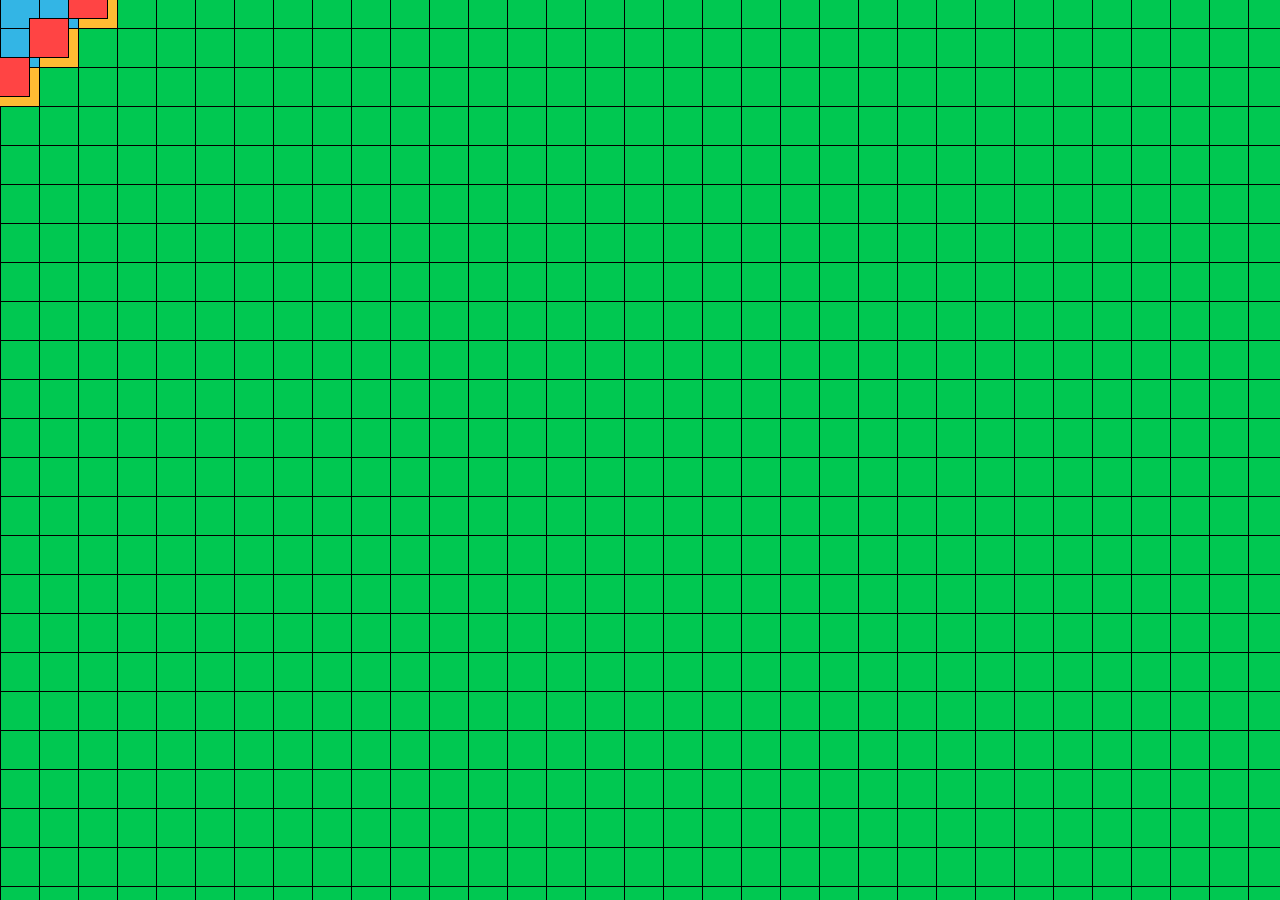
<file: index.html>
<!DOCTYPE html>
<html>
  <head>
    <title>Template S</title>
    <meta name="viewport" content="width=device-width, initial-scale=1.0">
    <link rel="stylesheet" href="style.css">
    <style>
      .mainbody{height:100vh;overflow: hidden;background:#ffbb33;}
    </style>
  </head>
  <body>
    <div class="mainbody bor rel flex jcc aic">
      <div class="blockroom bor rel"></div>
    </div>
    <script src="script.js"></script>
  </body>
</html>
</file>
<file: style.css>
@import url('https://fonts.googleapis.com/css2?family=Comfortaa:wght@300;400;500;600&family=Grape+Nuts&family=Indie+Flower&family=M+PLUS+Rounded+1c:wght@100;300;400;500&family=Montserrat:ital,wght@0,100;0,200;0,300;0,400;0,500;1,100;1,200;1,300;1,400;1,500&family=Rajdhani:wght@300;400;500&family=Raleway:ital,wght@0,100;0,200;0,300;0,400;0,500;1,100;1,200;1,300;1,400;1,500&family=Roboto+Flex:opsz,wght@8..144,100;8..144,200;8..144,300;8..144,400&display=swap');
/* 
font-family: 'Comfortaa', cursive;
font-family: 'Grape Nuts', cursive;
font-family: 'Indie Flower', cursive;
font-family: 'M PLUS Rounded 1c', sans-serif;
font-family: 'Montserrat', sans-serif;
font-family: 'Rajdhani', sans-serif;
font-family: 'Raleway', sans-serif;
font-family: 'Roboto Flex', sans-serif; 
*/
* {box-sizing: border-box;margin: 0;padding: 0;font-family: 'Rubik', sans-serif;}
*:focus {outline: none;}
::-webkit-scrollbar {width: 10px;}
::-webkit-scrollbar-track{box-shadow: inset 0 0 5px grey;border-radius: 10px;}
::-webkit-scrollbar-thumb{background:rgba(170,170,170,.2);border-radius:10px;transition: 0.3s;}
::-webkit-scrollbar-thumb:hover {background: rgba(170,170,170,.5);cursor:pointer;}
.mainbody {height: 5000px;width: 100%;}
.borx {border: 1px solid #000;}
.borx1 {border: 1px solid #333;}
.borx2 {border: 1px solid #666;}
.borx3 {border: 1px solid #999;}
.borx4 {border: 1px solid #ccc;}
.borr {border: 1px solid #f00;}
.borg {border: 1px solid #0f0;}
.borb {border: 1px solid #00f;}
.bory {border: 1px solid #ff0}
.borp {border: 1px solid #f0f;}
.borc {border: 1px solid #0ff;}
.borw {border: 1px solid #fff;}
.col1 {color:#e85a50;}
.col2 {color:#e88174;}
.col3 {color:#8e8d89;}
.col4 {color:#d8c3a4;}
.col5 {color:#eae8dc;}
.abs {
  position: absolute;
}
.hw100 {
  height: 100%;
  width: 100%;
}
.w100 {
  width: 100%;
}
.h100 {
  height: 100%;
}
.rel {
  position: relative;
}
.inr {
  height: 100%;
  width: 100%;
  position: relative;
}
.inrr {
  border: 1px solid #f00;
  height: 100%;
  width: 100%;
  position: relative;
}
.flex {
  display: flex;
}
.jcc {
  justify-content: center;
}
.jcfs{
  justify-content: flex-start;
}
.jcfe{
  justify-content: flex-end;
}
.jcsb {
  justify-content: space-between;
}
.jcsa {
  justify-content: space-around;
}
.jcse {
  justify-content: space-evenly;
}
.aic {
  align-items: center;
}
.aifs {
  align-items: flex-start;
}
.aife {
  align-items: flex-end;
}
.fdc {
  flex-direction: column;
}
.none {
  display: none;
}
.opa0 {
  opacity: 0;
}
.txt0{
  color:#000;
  text-decoration: none;
}
.txt{
  text-decoration: none;
  color:#000;
}
:root {
  --ff1: 'Comfortaa', cursive;
  --ff2: 'Grape Nuts', cursive;
  --ff3: 'Indie Flower', cursive;
  --ff4: 'M PLUS Rounded 1c', sans-serif;
  --ff5: 'Montserrat', sans-serif;
  --ff6: 'Rajdhani', sans-serif;
  --ff7: 'Raleway', sans-serif;
  --ff8: 'Roboto Flex', sans-serif; 
  --borx: 1px solid #000;
  --borx1: 1px solid #333;
  --borx2: 1px solid #666;
  --borx3: 1px solid #999;
  --borx4: 1px solid #ccc;
  --borr: 1px solid #f00;
  --borg: 1px solid #0f0;
  --borb: 1px solid #00f;
  --bory: 1px solid #ff0;
  --borp: 1px solid #f0f;
  --borc: 1px solid #0ff;
  --borw: 1px solid #fff;
  
  --col1: #e85a50;
  --col2: #e88174;
  --col3: #8e8d89;
  --col4: #d8c3a4;
  --col5: #eae8dc;
}
@media only screen and (max-width: 600px) {}
@media only screen and (max-width: 768px) {}
@media only screen and (max-width: 992px) {}
@media only screen and (max-width: 1200px) {}
</file>
